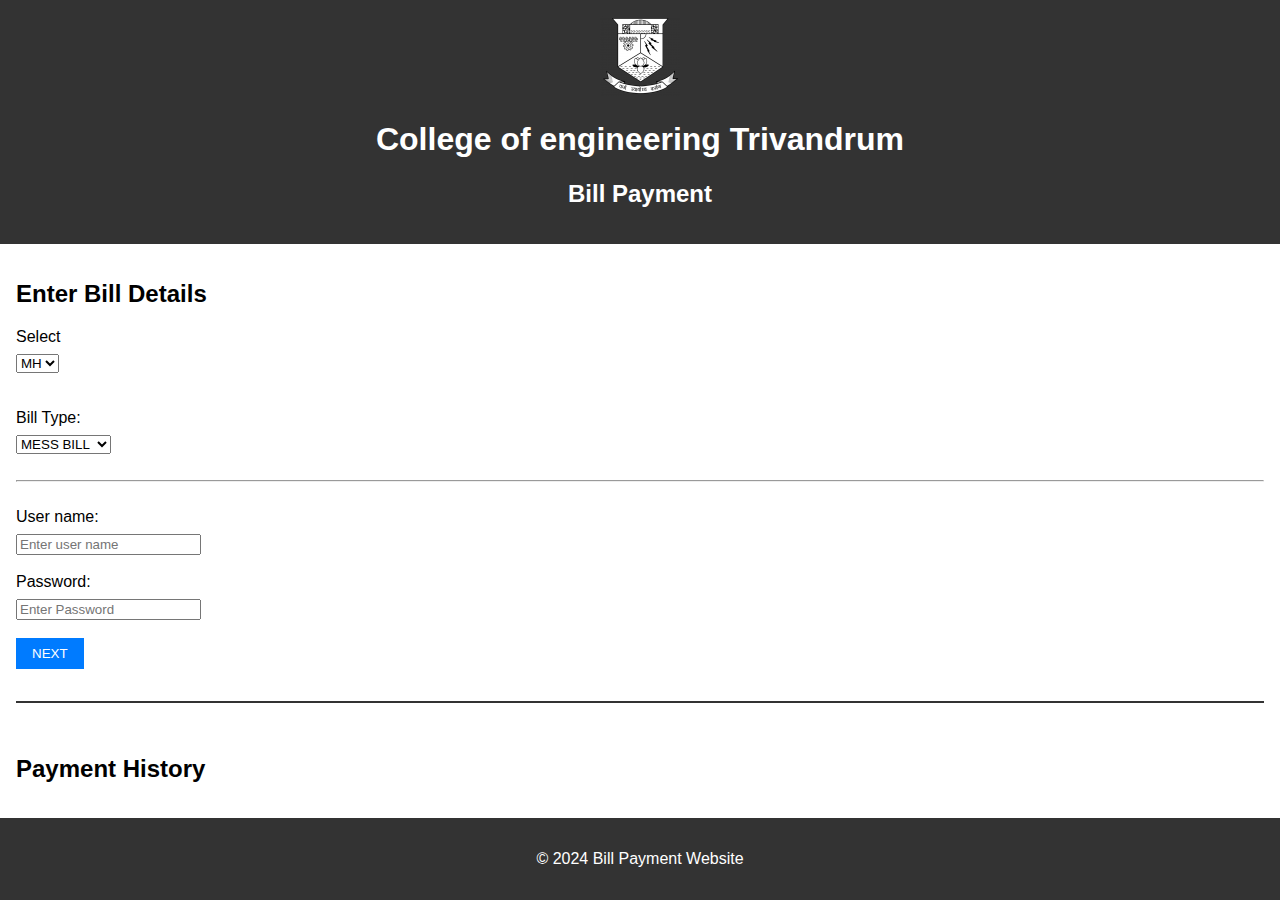
<file: new/index.html>
<!DOCTYPE html>
<html lang="en">
<head>
  <meta charset="UTF-8">
  <meta name="viewport" content="width=device-width, initial-scale=1.0">
  
  <title>Bill Payment</title>
  <link rel="stylesheet" href="login.css">
</head>
<body>
  <header class="header-box">
    <img src="cropped-CET-Emblom-transparent-2-e1536389478507.png" alt="Institution Logo">
    <h1>College of engineering Trivandrum</h1>
    <h2>Bill Payment</h2>
</header>
  
  <main>
    <section id="bill-form">
      <h2>Enter Bill Details</h2>
      <form id="payment-form">
        <label for="select">Select</label>
        <select id="select">
          <option value="MH">MH</option>
          <option value="LH">LH</option>
        </select>
        <br>
        <br>
        <br>
        <label for="bill-type">Bill Type:</label>
        <select id="bill-type">
          <option value="electricity">MESS BILL</option>
          <option value="electricity">LAUNDARY</option>
          <option value="electricity">EXTRAS</option>

          <!-- Add more options as needed -->
        </select>
        <br>
        <br>
        <hr>
        <br>
        <label for="User name">User name:</label>
        <input type="text" id="User name" placeholder="Enter user name">
        <br>
        <br>
        <label for="Password">Password:</label>
        <input type="text" id="Password" placeholder="Enter Password">
        <br>
        <br>
        <a href="receipt.html">
        <button onclick="window.location.href='receipt.html';">NEXT</button>
        </a>
      </form>
    </section>
    <section id="payment-history">
      <h2>Payment History</h2>
      <ul id="history-list">
        <!-- Payment history items will be dynamically added here -->
      </ul>
    </section>
  </main>
  <footer>
    <p>&copy; 2024 Bill Payment Website</p>
  </footer>
  <script src="script.js"></script>
  <section id="payment-bill">
    <h2>Payment Bill</h2>
    <div id="bill-details"></div>
  </section>
  
</body>
</html>
</file>
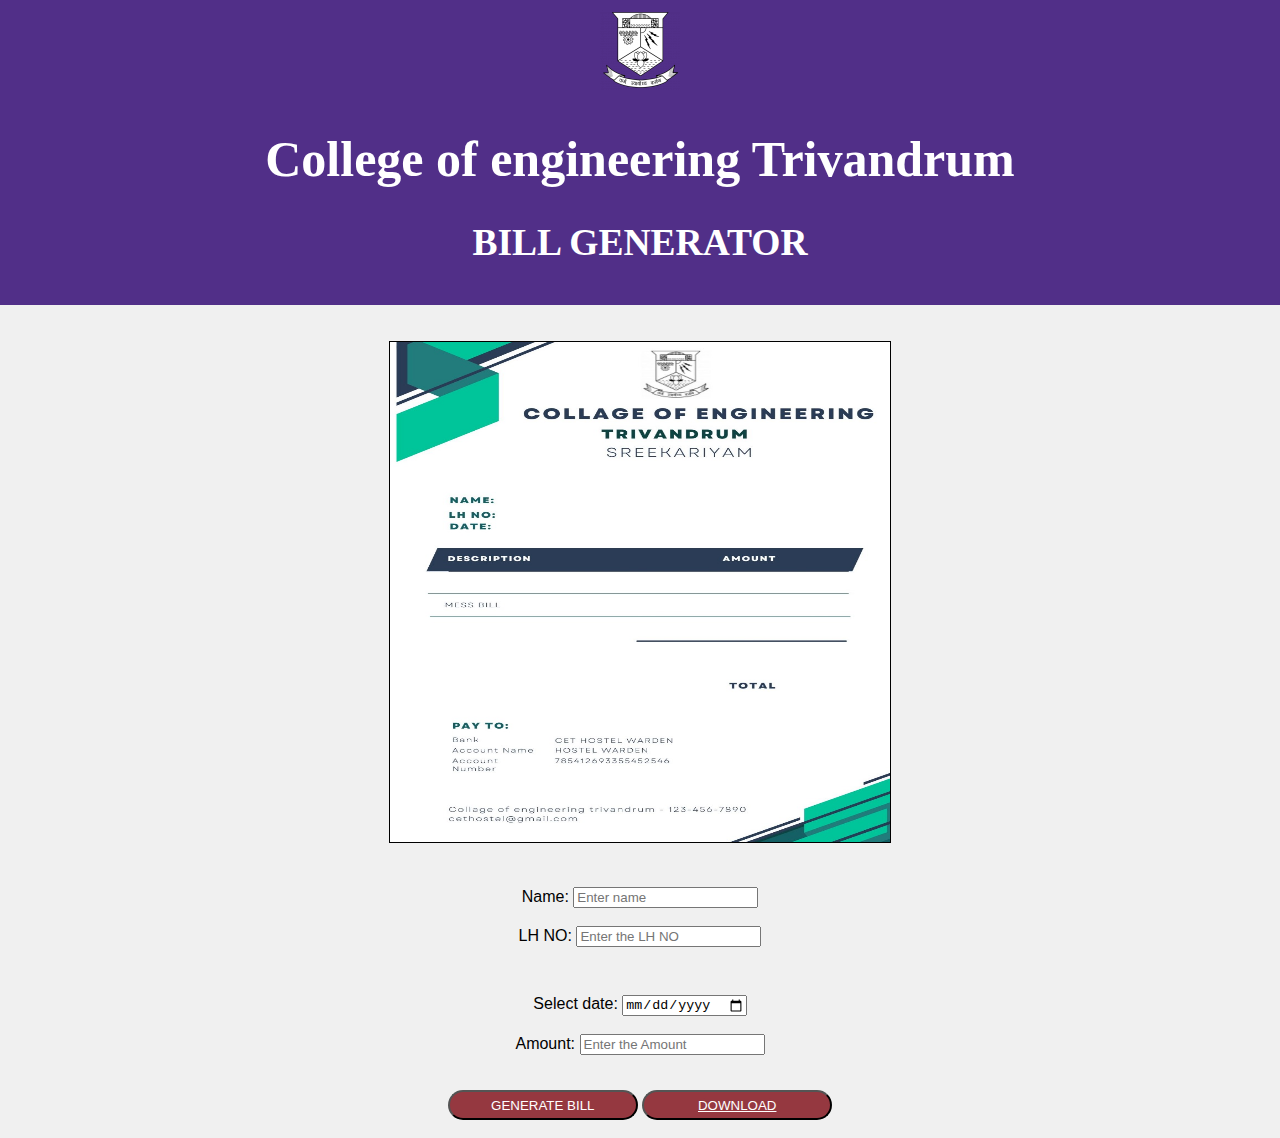
<file: new/index1.html>
<!DOCTYPE html>
<html lang="en">

<head>
    <meta charset="UTF-8">
    <meta name="viewport" content="width=device-width, initial-scale=1.0">
    <title>Bill generator</title>
    <link rel="stylesheet" href="styles.css" />
</head>

<body>
    <header class="header-box">
        <img src="cropped-CET-Emblom-transparent-2-e1536389478507.png" alt="Institution Logo">
        <h1>College of engineering Trivandrum</h1>
        <h2>BILL GENERATOR</h2>
    </header>
    
    <form>
        <br><br>
        <canvas id="canvas" height="500px" width="500px" style="border:1px solid #000000"></canvas>

        <div id="name">
            <label for="name"> Name:</label>
            <input type="text" id="nameInput" name="name" placeholder="Enter name">
        </div>
<br>
        <div id="LH NO:">
            <label for="LH NO">LH NO:</label>
            <input type="text" id="LH NO" name="LH NO" placeholder="Enter the LH NO">
        </div>
        <br>
        

        <div id="date">
            <label for="date">Select date:</label>
            <input type="date" id="date_input" name="date">
        </div>
        <br>
        <div id="Amount:">
            <label for="Amount ">Amount:</label>
            <input type="text" id="Amount" name="Amount" placeholder="Enter the Amount">
        </div>

       

    </form>


    <div class="button-container">
        <button class="b4" onclick="drawImage()">GENERATE BILL</button>
       <button class="b4"> <a  href="#" id="download-btn" download>DOWNLOAD</a></button><br><br>

    </div>

    <script>
        src="https://cdnjs.cloudflare.com/ajax/libs/date-fns/2.27.0/date-fns.min.js";

        var canvas = document.getElementById('canvas');
        var ctx = canvas.getContext('2d');
        var image = new Image();
        var downloadBtn = document.getElementById('download-btn')
        image.crossOrigin = "anonymous";
        image.src = 'bill.jpeg';
        image.onload = function() {
            drawImage();
        };

        function drawImage() {
            // Clear the canvas
            ctx.clearRect(0, 0, canvas.width, canvas.height);

            // Draw the certificate image
            ctx.drawImage(image, 0, 0, canvas.width, canvas.height);

            // Draw the name from the 'nameInput' input field
            ctx.font = '18px times new roman';
            ctx.fillStyle = '#29e';
            ctx.fillText(document.getElementById('nameInput').value, 120, 160);

            // Draw the event from the 'fieldInput' input field
            ctx.font = '18px times new roman';
            ctx.fillStyle = '#29e';
            ctx.fillText(document.getElementById('LH NO').value, 120,180 );

            ctx.font = '18px  times new roman';
            ctx.fillStyle = '#29e';
            ctx.fillText(document.getElementById('Amount').value, 350, 290);
            ctx.font = '18px times new roman';
            ctx.fillStyle = '#29e';
            var dateComponents = document.getElementById('date_input');
            console.log(dateComponents)
            console.log(dateComponents.value)
           // dateComponents = dateComponents.split("-").reverse().join("-");
            console.log(dateComponents);
            ctx.fillText(dateComponents.value, 120, 200);
            //ctx.font = '14px Arial'; // Using Arial as the default font
/*ctx.fillStyle = '#29e';

var dateInput = document.getElementById('date').value;
var dateObject = new Date(dateInput);

var options = { year: 'numeric', month: 'long', day: 'numeric' };
var formattedDate = dateObject.toLocaleDateString('en-US', options);

ctx.fillText(formattedDate, 225, 225);
*/

            //var selectedOption = document.querySelector('input[name="options"]:checked');
            //if (selectedOption) {
             //   ctx.font = '18px monotype corsiva';
              //  ctx.fillStyle = '#29e';

              //  ctx.fillText(selectedOption.value, 160, 210); // Adjust the coordinates as needed
           // }
          /* ctx.font = '14px Arial'; // Using Arial as the default font
ctx.fillStyle = '#29e';

var dateInput = document.getElementById('date').value;
var formattedDate = format(new Date(dateInput), "MMM dd, yyyy");

ctx.fillText(formattedDate, 200, 200);*/


        }

        downloadBtn.addEventListener('click', function() {
            downloadBtn.href = canvas.toDataURL('image/jpg')
            downloadBtn.download = 'Certificate - ' + document.getElementById('nameInput').value + '.jpg';
        })
    </script>
</body>

</html>
</file>
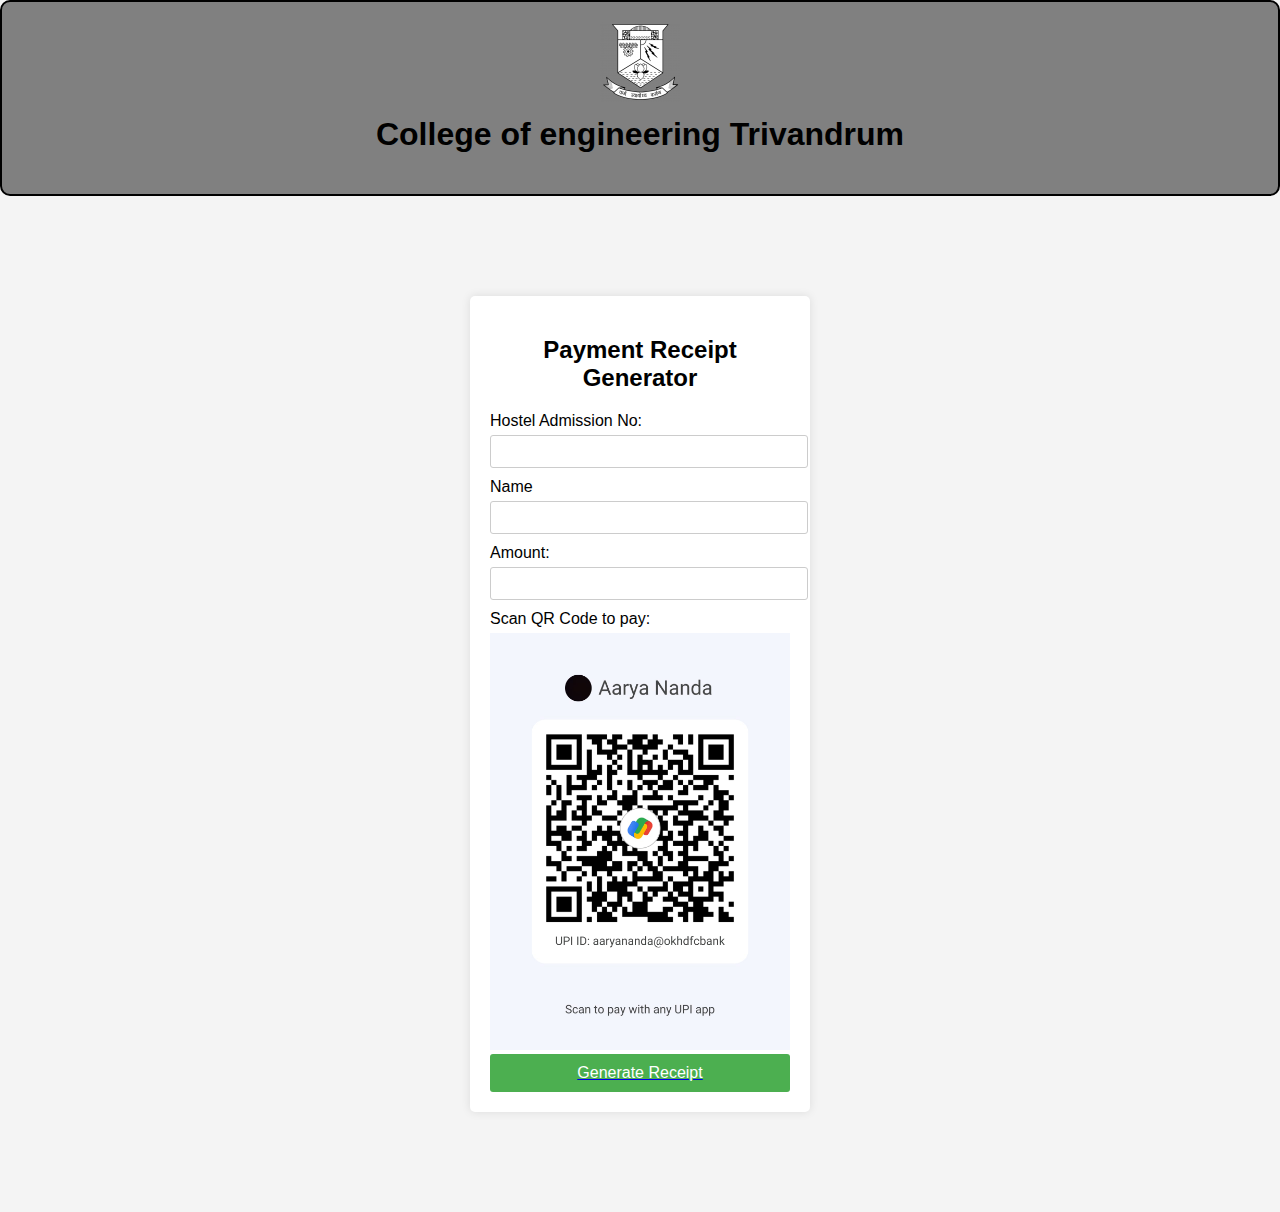
<file: new/receipt.html>
<!DOCTYPE html>
<html lang="en">
<head>
    
    
    <meta charset="UTF-8">
    <meta name="viewport" content="width=device-width, initial-scale=1.0">
    <header class="header-box">
        <img src="cropped-CET-Emblom-transparent-2-e1536389478507.png" alt="Institution Logo">
        <h1>College of engineering Trivandrum</h1>
    </header>
    <title>Payment Receipt Generator</title>
    <link rel="stylesheet" href="receipt.css">
</head>
<body>
    <div class="container">
       
        <h2>Payment Receipt Generator</h2>
        <form id="paymentForm">
            <label for="lhno">Hostel Admission No:</label>
            <input type="lhno" id="lhno" name="lhno" required>
            <label for="Name">Name</label>
            <input type="name" id="lhno" name="lhno" required>
            <label for="">Amount:</label>
            <input type="amount" id="amount" name="amount" required>

            <label for="">Scan QR Code to pay:</label>



            <img class="receipt-image" src="WhatsApp Image 2024-04-05 at 12.06.11_9e10fe9f.jpg" alt="Image description">

           
            <a href="index1.html">
           
            <button onclick="window.location.href='index1.html';">Generate Receipt</button>
            </a>
        </form>
        <div id="receipt" class="hidden">
            <h3>Receipt</h3>
            <p><strong>Amount:</strong> <span id="receiptAmount"></span></p>
            <p><strong>Description:</strong> <span id="receiptDescription"></span></p>
        </div>
    </div>
    <script src="receipt.js"></script>
</body>
</html>
</file>
<file: new/login.css>
/* styles.css */
body {
    font-family: Arial, sans-serif;
    margin: 0;
    padding: 0;
  }
  
  header, footer {
    background-color: #333;
    color: #fff;
    text-align: center;
    padding: 1rem 0;
  }
  
  main {
    padding: 1rem;
  }
  
  #bill-form {
    margin-bottom: 2rem;
  }
  
  label {
    display: block;
    margin-bottom: 0.5rem;
  }
  
  input[type="number"] {
    width: 100%;
    padding: 0.5rem;
    margin-bottom: 1rem;
  }
  
  button {
    padding: 0.5rem 1rem;
    background-color: #007bff;
    color: #fff;
    border: none;
    cursor: pointer;
  }
  
  button:hover {
    background-color: #0056b3;
  }
  
  #payment-history {
    border-top: 2px solid #333;
    padding-top: 2rem;
  }
  
  #history-list {
    list-style-type: none;
    padding: 0;
  }
  
  #history-list li {
    margin-bottom: 0.5rem;
  }
  
  footer {
    position: fixed;
    bottom: 0;
    width: 100%;
  }
</file>
<file: new/styles.css>
body {
    font-family: Arial, sans-serif;
    margin: 0;
    padding: 0;
    background-color: #f0f0f0;
}

header {
    background-color: #512F88;
    color: #fff;
    padding: 10px;
    text-align: center;
    font-family: Garamond, serif;
    font-size: 25px;
}


/* Define a class for center-aligned text */

.center-text {
    text-align: center;
}

form {
    text-align: center;
    align-items: center;
}

.button-container {
    text-align: center;
    margin-top: 35px;
}

#name {
    margin-top: 40px;
    font-family: Verdana, Geneva, Tahoma, sans-serif;
}

#field {
    margin-top: 30px;
    font-family: Verdana, Geneva, Tahoma, sans-serif;
}

#Submit {
    background-color: #512F88;
    color: #fff;
    border-radius: 15px;
    height: 25px;
    width: 70px;
    font-family: Verdana, Geneva, Tahoma, sans-serif;
}

#Submit:hover {
    background-color: #AC9ACA;
}

#date {
    margin-top: 30px;
    font-family: Verdana, Geneva, Tahoma, sans-serif;
}

#prize {
    margin-top: 45px;
    font-family: Verdana, Geneva, Tahoma, sans-serif;
    font-size: 20px;
}

.b1 {
    background-color: #603289;
    color: #fff;
    border-radius: 15px;
    font-family: "Trebuchet MS", Helvetica, sans-serif;
    font-style: italic;
    height: 25px;
    width: 70px;
}

.b2 {
    background-color: #603289;
    color: #fff;
    border-radius: 15px;
    font-family: "Trebuchet MS", Helvetica, sans-serif;
    font-style: italic;
    height: 25px;
    width: 70px;
}

.b3 {
    background-color: #603289;
    color: #fff;
    border-radius: 15px;
    font-family: "Trebuchet MS", Helvetica, sans-serif;
    font-style: italic;
    height: 25px;
    width: 70px;
}

.b4 {
    background-color: #953840;
    color: #fff;
    border-radius: 15px;
    height: 30px;
    width: 190px;
}

.b5{
    margin-left: 10px;
}

.b1:hover {
    background-color: #9F8EBC;
}

.b2:hover {
    background-color: #9F8EBC;
}

.b3:hover {
    background-color: #9F8EBC;
}

.b4:hover {
    background-color: #946165;
}

main {
    padding: 20px;
}

footer {
    background-color: #512F88;
    color: #fff;
    padding: 10px;
    text-align: center;
    position: fixed;
    bottom: 0;
    width: 100%;
}
#download-btn{
    background-color: #953840;
    color: #fff;
    border-radius: 15px;
    height: 30px;
    width: 190px; 
    /* margin-left: 50px; */
}
#download-btn:hover {
    background-color: #946165;
    
}
</file>
<file: new/receipt.css>
body {
    font-family: Arial, sans-serif;
    background-color: #f4f4f4;
    margin: 0;
    padding: 0;
}

.container {
    width: 300px;
    margin: 100px auto;
    background-color: #fff;
    padding: 20px;
    border-radius: 5px;
    box-shadow: 0 0 10px rgba(0,0,0,0.1);
}

h2 {
    text-align: center;
    margin-bottom: 20px;
}

label {
    display: block;
    margin-bottom: 5px;
}

input {
    width: 100%;
    padding: 8px;
    border-radius: 3px;
    border: 1px solid #ccc;
    margin-bottom: 10px;
}
.header-box {
    background-color: #f0f0f0; /* Background color of the box */
    padding: 20px; /* Padding around the content inside the box */
    text-align: center; /* Center-align the content */
    border: 2px solid #ccc; /* Border around the box */
    border-radius: 5px; /* Rounded corners for the box */
    margin-bottom: 20px; /* Margin at the bottom to separate from the form */
}

.header-box h1 {
    margin-top: 0; /* Remove top margin for h1 */
}
.header-box {
    background-color: #808080; /* Set the background color to yellow */
    padding: 20px; /* Add padding to create space around the content */
    text-align: center; /* Center-align the content */
    border: 2px solid black; /* Add a black border */
    border-radius: 10px; /* Add rounded corners */
    margin-bottom: 20px; /* Add margin at the bottom to separate from the content below */
}

.header-box img {
    max-width: 200px; /* Set maximum width for the logo */
}

.header-box h1 {
    margin-top: 10px; /* Add some top margin to the college name */
}

.header-box img {
    max-width: 200px; /* Set maximum width for the logo */
}

button {
    display: block;
    width: 100%;
    padding: 10px;
    background-color: #4caf50;
    color: #fff;
    border: none;
    border-radius: 3px;
    cursor: pointer;
    font-size: 16px;
    transition: background-color 0.3s;
}

button:hover {
    background-color: #45a049;
}
.receipt-image {
    max-width: 100%; /* Set the maximum width of the image to 100% of its container */
    height: 30; /* Maintain aspect ratio */
}
.hidden {
    display: none;
}
</file>
